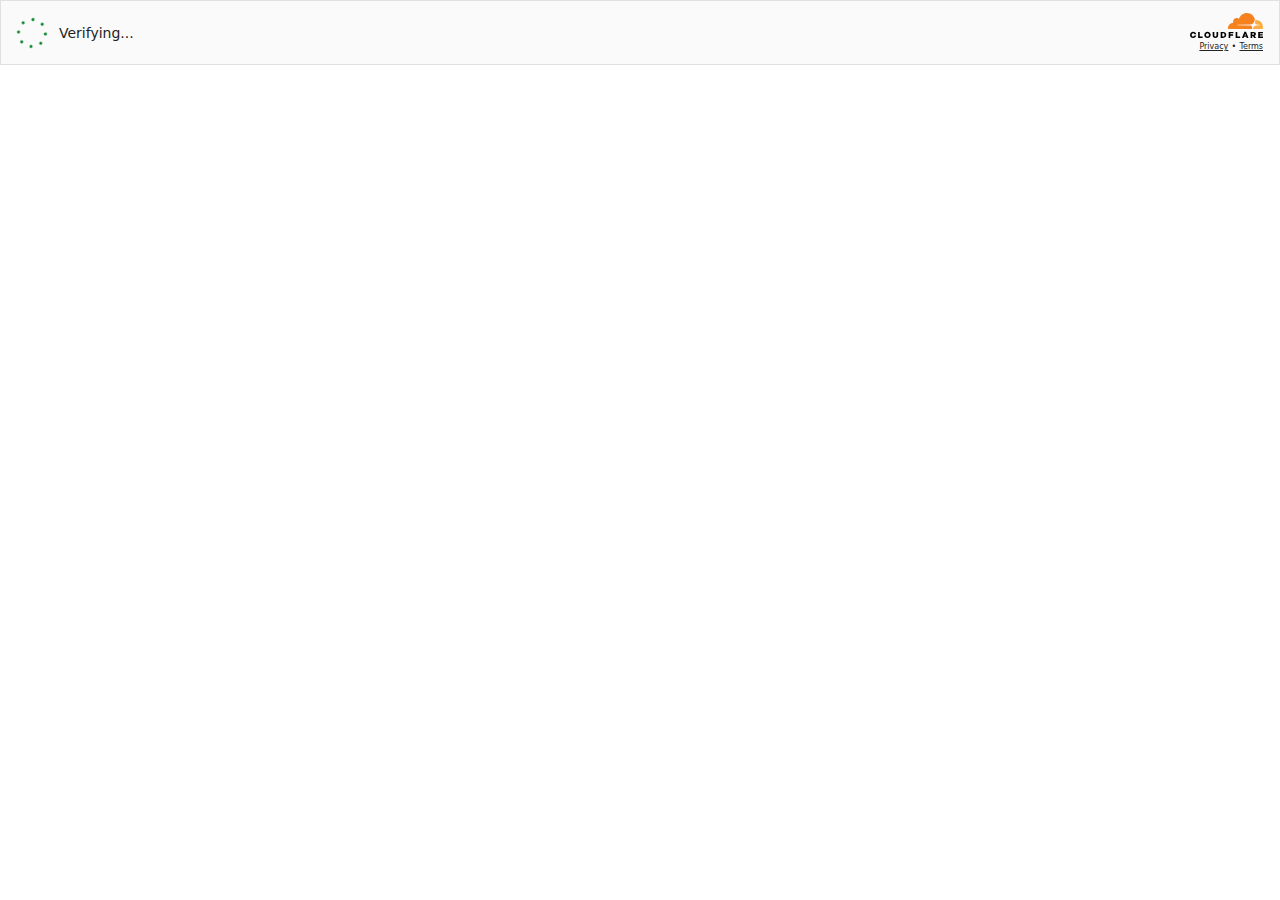
<file: index_4.html>
<!DOCTYPE html><html lang="en-US" dir="ltr" data-scrapbook-source="https://challenges.cloudflare.com/cdn-cgi/challenge-platform/h/b/turnstile/if/ov2/av0/rcv/e572v/0x4AAAAAAAQTptj2So4dx43e/auto/fbE/new/normal/auto/"><head><meta charset="UTF-8">
    <meta http-equiv="X-UA-Compatible" content="IE=Edge,chrome=1">
    <meta name="robots" content="noindex, nofollow">
    <meta name="viewport" content="width=device-width, initial-scale=1, maximum-scale=1">
    
    <title>Checking your Browser…</title>
    <style id="VpPX4">@keyframes spin{to{transform:rotate(1turn)}}@keyframes stroke{to{stroke-dashoffset:0}}@keyframes scale{0%,to{transform:none}50%{transform:scaleX(1)}}@keyframes fill{to{transform:scale(1)}}@keyframes fillfail{to{box-shadow:inset 0 30px 0 0 #de1303}}@keyframes fillfail-offlabel{to{box-shadow:inset 0 0 0 30px #232323}}@keyframes fillfail-offlabel-dark{to{box-shadow:inset 0 0 0 30px #fff}}@keyframes scale-up-center{0%{transform:scale(.01)}to{transform:scale(1)}}@keyframes fade-in{0%{opacity:0}to{opacity:1}}@keyframes fireworks{0%{opacity:0;transform:scale(0)}50%{opacity:1;transform:scale(1.5)}to{opacity:0;transform:scale(2)}}@keyframes firework{0%{opacity:0;stroke-dashoffset:8}30%{opacity:1}to{stroke-dashoffset:-8}}@keyframes unspin{40%{stroke-width:1px;stroke-linecap:square;stroke-dashoffset:192}to{stroke-width:0}}.main-wrapper,body,html{height:100%;margin:0;overflow:hidden;padding:0;width:100%}.main-wrapper,body{background-color:#fff;color:#232323;font-family:-apple-system,system-ui,blinkmacsystemfont,Segoe UI,roboto,oxygen,ubuntu,Helvetica Neue,arial,sans-serif;font-size:14px;font-weight:400;-webkit-font-smoothing:antialiased;font-style:normal}h1{color:#232323;font-size:16px;font-weight:700;line-height:1.25;margin:16px 0}h1,p{text-align:center}p{font-size:20px;font-weight:400;margin:8px 0}#content{align-items:center;background-color:#fafafa;border:1px solid #e0e0e0;box-sizing:border-box;display:flex;gap:7px;height:65px;justify-content:space-between;user-select:none}#branding{display:inline-flex;flex-direction:column;margin:0 16px 0 0;text-align:right}#overrun-i,#spinner-i{animation:spin 5s linear infinite;display:flex;height:30px;width:30px}#fail-i{animation:scale-up-center .6s cubic-bezier(.55,.085,.68,.53) both;box-shadow:inset 0 0 0 #de1303}#fail-i,#success-i{border-radius:50%;display:flex;height:30px;width:30px;stroke-width:1px;fill:#f8f8f8;stroke:#f8f8f8;stroke-miterlimit:10}#success-i{animation:scale-up-center .3s cubic-bezier(.55,.085,.68,.53) both;stroke-width:6px}#success-i,#success-i .p1{box-shadow:inset 0 0 0 #038127}#success-i .p1{stroke-dasharray:242;stroke-dashoffset:242;animation:stroke .4s cubic-bezier(.65,0,.45,1) forwards;animation-delay:.3s}#success-pre-i{height:30px;width:30px}#success-pre-i line{stroke:#038127;animation:firework .3s ease-out 1;stroke-width:1;stroke-dasharray:32 32;stroke-dashoffset:-8}#success-text{animation:fade-in 1s forwards;opacity:0}.success-circle{stroke-dashoffset:0;stroke-width:2;stroke-miterlimit:10;stroke:#038127;fill:#038127}#expired-text,#overrun-text,#timeout-text{font-size:14px;font-weight:400;margin:0;text-align:inherit}#error-overrun{margin-top:2px}#error-overrun,#expired-refresh-link,#expired-text,#fr-overrun,#timeout-refresh-link,#timeout-text{display:inline-block}#fr-helper,#fr-overrun{margin-left:0;margin-right:.25em}#fr-helper-link,#fr-overrun-link{display:inline-block}.theme-dark #success-i,.theme-dark #success-i .p1{box-shadow:inset 0 0 0 #0aa937}.theme-dark .success-circle{stroke:#0aa937;fill:#0aa937}.theme-dark .expired-circle,.theme-dark .timeout-circle{stroke-dasharray:166;stroke-dashoffset:166;stroke-width:2;stroke-miterlimit:10;stroke:#999;fill:#999}.theme-dark #expired-i,.theme-dark #timeout-i{border-radius:50%;box-shadow:inset 0 0 0 #999;display:flex;height:30px;width:30px;stroke-width:1px;fill:#f8f8f8;stroke:#f8f8f8;stroke-miterlimit:10}.theme-dark #challenge-overlay{background-color:#222}.theme-dark #challenge-error-text,.theme-dark #challenge-overlay{color:#ffa299}.theme-dark #challenge-error-text a,.theme-dark #challenge-error-text a:link,.theme-dark #challenge-error-text a:visited,.theme-dark #challenge-overlay a,.theme-dark #challenge-overlay a:link,.theme-dark #challenge-overlay a:visited{color:#bbb}.theme-dark #challenge-error-text a:active,.theme-dark #challenge-error-text a:focus,.theme-dark #challenge-error-text a:hover,.theme-dark #challenge-overlay a:active,.theme-dark #challenge-overlay a:focus,.theme-dark #challenge-overlay a:hover{color:#949494}.theme-dark .cb-lb .cb-i{background-color:#222;border:2px solid #dadada}.theme-dark .cb-lb input:active~.cb-i,.theme-dark .cb-lb input:focus~.cb-i{border:2px solid #fbad41}.theme-dark .cb-lb input:checked~.cb-i{background-color:#6d6d6d}.theme-dark .cb-lb input:checked~.cb-i:after{border-color:#fbad41}.theme-dark h1{color:#fff}.theme-dark #challenge-error-title{color:#ffa299}.theme-dark #challenge-error-title a,.theme-dark #challenge-error-title a:link,.theme-dark #challenge-error-title a:visited{color:#bbb}.theme-dark #challenge-error-title a:active,.theme-dark #challenge-error-title a:focus,.theme-dark #challenge-error-title a:hover{color:#949494}.theme-dark #terms{color:#bbb}.theme-dark #terms a{color:#bbb;white-space:nowrap}.theme-dark #terms a:link,.theme-dark #terms a:visited{color:#bbb}.theme-dark #terms a:active,.theme-dark #terms a:focus,.theme-dark #terms a:hover{color:#949494}.theme-dark #content{background-color:#232323;border-color:#797979}.theme-dark #qr{fill:#f38020}.theme-dark .logo-text{fill:#fff}.theme-dark #fr-helper-loop-link,.theme-dark #fr-helper-loop-link:link,.theme-dark #fr-helper-loop-link:visited{color:#bbb}.theme-dark #fr-helper-loop-link:active,.theme-dark #fr-helper-loop-link:focus,.theme-dark #fr-helper-loop-link:hover{color:#949494}.theme-dark #expired-refresh-link,.theme-dark #expired-refresh-link:link,.theme-dark #expired-refresh-link:visited,.theme-dark #timeout-refresh-link,.theme-dark #timeout-refresh-link:link,.theme-dark #timeout-refresh-link:visited{color:#bbb}.theme-dark #expired-refresh-link:active,.theme-dark #expired-refresh-link:focus,.theme-dark #expired-refresh-link:hover,.theme-dark #timeout-refresh-link:active,.theme-dark #timeout-refresh-link:focus,.theme-dark #timeout-refresh-link:hover{color:#949494}.theme-dark .overlay{border-color:#ffa299;color:#ffa299}.theme-dark .error-message,.theme-dark .error-message a,.theme-dark .error-message a:link,.theme-dark .error-message a:visited{color:#ffa299}#challenge-overlay{background-color:#fafafa;color:#de1303;font-size:9px;line-height:10px;position:absolute;top:0;z-index:9999}#challenge-overlay a,#challenge-overlay a:link,#challenge-overlay a:visited{color:#232323}#challenge-overlay a:active,#challenge-overlay a:focus,#challenge-overlay a:hover{color:#166379}#logo{height:25px;margin-bottom:1px}.failure-circle{stroke-dasharray:166;stroke-dashoffset:166;stroke-width:2;stroke-miterlimit:10;stroke:#de1303;fill:#de1303;animation:stroke .6s cubic-bezier(.65,0,.45,1) forwards}.failure-cross{fill:#fff;transform-origin:bottom center}@keyframes fade-in.animation{0%{fill:#de1303;stroke:#de1303}to{fill:#fff;stroke:#fff}}.failure-cross{animation:fade-in.animation .1s cubic-bezier(1,1,0,1) .4s backwards}.cb-c{align-items:center;cursor:pointer;display:flex;margin-left:16px;text-align:left}.cb-lb{display:grid;place-items:center}.cb-lb input{cursor:pointer;grid-area:1/1;height:24px;margin:0;opacity:0;width:24px;z-index:9999}.cb-lb input:active~.cb-i,.cb-lb input:focus~.cb-i{border:2px solid #c44d0e}.cb-lb input:checked~.cb-i{background-color:#fff;border-radius:5px;opacity:1;transform:rotate(0deg) scale(1)}.cb-lb input:checked~.cb-i:after{border:solid #c44d0e;border-radius:0;border-width:0 4px 4px 0;height:12px;left:5px;top:0;transform:rotate(45deg) scale(1);width:6px}.cb-lb .cb-i{animation:scale-up-center .4s cubic-bezier(.55,.085,.68,.53) both;background:#fff;border:2px solid #6d6d6d;border-radius:3px;box-sizing:border-box;grid-area:1/1;height:24px;transition:all .1s ease-in;width:24px;z-index:9998}.cb-lb .cb-i:after{border-radius:5px;content:"";position:absolute}.cb-lb .cb-lb-t{grid-column:2;margin-left:8px}.size-compact{font-size:14px}.size-compact #content{align-items:flex-start;display:flex;flex-flow:column nowrap;gap:0;height:140px;padding:12px 0;place-content:space-between}.size-compact .link-spacer{margin-left:3px;margin-right:3px}.size-compact .cb-c{margin:0 12px;text-align:left}.size-compact .cb-container{margin:0 12px}.size-compact #logo{height:25px;margin-bottom:0}.size-compact #branding{align-self:flex-end;flex-flow:row-reverse wrap;margin:0 12px;padding-right:0;place-content:center flex-start;text-align:right}.size-compact #terms{text-align:right}.size-compact #qr{text-align:center}.size-compact #challenge-error-title{margin-top:3px;width:auto}.size-compact #fail{align-items:center;display:flex;flex-flow:row nowrap;line-height:13px;place-content:center space-evenly;visibility:visible}.size-compact #expired-text,.size-compact #overrun-text,.size-compact #timeout-text{display:block}.size-compact #expired-refresh-link,.size-compact #timeout-refresh-link,.size-compact .error-message a{margin:0}.size-compact .error-message span{display:block}.size-compact .error-message.ltr{text-align:end}.size-compact .error-message.ltr #fr-overrun{margin-left:0;margin-right:0}.cb-lb-t{align-items:center;display:flex;flex-flow:row-reverse nowrap;place-content:center flex-end}.rtl{direction:rtl}.rtl .cb-lb-t{margin-left:0;margin-right:8px;padding:0}.rtl #expired-i,.rtl #fail-i,.rtl #overrun-i,.rtl #spinner-i,.rtl #success-i,.rtl #timeout-i{left:255px}.rtl #fr-helper,.rtl #fr-overrun{margin-left:.25em;margin-right:0}.rtl #branding{margin:0 0 0 16px;width:90px}.rtl #branding,.rtl.size-compact #branding{padding-left:0;padding-right:0;text-align:left}.rtl.size-compact #branding{align-self:flex-start;justify-content:flex-end;margin:0 12px 0 0}.rtl.size-compact #terms{text-align:right}.rtl.size-compact #cf-stage{padding-right:48px}.rtl.size-compact .cb-c,.rtl.size-compact .cb-container{margin:0 12px}.rtl .cb-lb{text-align:right}.rtl .cb-lb input{right:18px}.rtl .cb-lb input:checked~.cb-i:after{right:6px}.rtl .cb-lb .cb-i{right:18px}.rtl .cb-c{margin-left:0;margin-right:15px;text-align:right}.rtl .cb-container{margin-left:0;margin-right:16px}#terms{color:#232323;display:inline-flex;font-size:8px;font-style:normal;justify-content:flex-end;line-height:10px}#terms .link-spacer{margin:0 .2rem}#terms a{display:inline-block}#terms a,#terms a:link,#terms a:visited{color:#232323;font-size:8px;font-style:normal;font-weight:400;line-height:10px;text-decoration:underline}#terms a:active,#terms a:focus,#terms a:hover{color:#166379;text-decoration:underline}#challenge-error-title{color:#de1303;font-size:11px;height:55px;margin:5px 0;position:absolute;top:0;width:200px}#challenge-error-title a{color:#232323}#challenge-error-title a:active,#challenge-error-title a:focus,#challenge-error-title a:hover{color:#166379;text-decoration:underline}#challenge-error-title a:link,#challenge-error-title a:visited{color:#232323}#challenge-error-title .i-wrapper{display:none}.unspun .circle{animation:unspin .7s cubic-bezier(.65,0,.45,1) forwards}.circle{stroke-width:3px;stroke-linecap:round;stroke:#038127;stroke-dasharray:0,100,0;stroke-dashoffset:200;stroke-miterlimit:1;stroke-linejoin:round}.main-wrapper{border-spacing:0}.p1{fill:none;stroke:#fff}.offlabel.size-compact #content{place-content:center center}.offlabel.size-compact .cb-lb .cb-i,.offlabel.size-compact .cb-lb input{top:58px}.expired-circle,.timeout-circle{stroke-dasharray:166;stroke-dashoffset:166;stroke-width:2;stroke-miterlimit:10;stroke:#797979;fill:#797979}#expired-i,#timeout-i{border-radius:50%;box-shadow:inset 0 0 0 #797979;display:flex;height:30px;width:30px;stroke-width:1px;fill:#f8f8f8;stroke:#f8f8f8;stroke-miterlimit:10;animation:scale .3s ease-in-out .9s both}.cb-container{align-items:center;display:grid;gap:12px;grid-template-columns:30px auto;margin-left:16px}.logo-text{fill:#000}#qr{fill:#232323}#qr svg{height:40px;width:40px}.main-wrapper.theme-dark,body.theme-dark{background-color:#232323;color:#fff}#fr-helper-loop-link,#fr-helper-loop-link:link,#fr-helper-loop-link:visited{color:#232323;display:block}#fr-helper-loop-link:active,#fr-helper-loop-link:focus,#fr-helper-loop-link:hover{color:#166379}.error-message{color:#de1303;font-size:9px;font-weight:500}.error-message a:link,.error-message a:visited{color:#de1303}.error-message a:active,.error-message a:focus,.error-message a:hover{color:#166379}.error-message.ltr{direction:ltr}.error-message.ltr #fr-overrun{margin-left:0;margin-right:.25em}#expired-refresh-link,#expired-refresh-link:link,#expired-refresh-link:visited,#timeout-refresh-link,#timeout-refresh-link:link,#timeout-refresh-link:visited{color:#232323}#expired-refresh-link:active,#expired-refresh-link:focus,#expired-refresh-link:hover,#timeout-refresh-link:active,#timeout-refresh-link:focus,#timeout-refresh-link:hover{color:#166379}html.rtl{direction:rtl}.lang-bg-bg.size-compact #branding,.lang-de-de.size-compact #branding,.lang-el-gr.size-compact #branding,.lang-hi-in.size-compact #branding,.lang-ko-kr.size-compact #branding,.lang-sv-se.size-compact #branding,.lang-vi-vn.size-compact #branding,.lang-zh-cn.size-compact #branding,.lang-zh-tw.size-compact #branding,.lang-zh.size-compact #branding{flex-direction:column}@media (max-width:350px){.lang-ja-jp #terms,.lang-lt-lt #terms,.lang-pl-pl #terms,.lang-ro-ro #terms,.lang-ru-ru #terms,.lang-sk-sk #terms,.lang-tl-ph #terms,.lang-uk-ua #terms,.lang-vi-vn #terms{display:flex;flex-direction:column}.lang-ja-jp #terms .link-spacer,.lang-lt-lt #terms .link-spacer,.lang-pl-pl #terms .link-spacer,.lang-ro-ro #terms .link-spacer,.lang-ru-ru #terms .link-spacer,.lang-sk-sk #terms .link-spacer,.lang-tl-ph #terms .link-spacer,.lang-uk-ua #terms .link-spacer,.lang-vi-vn #terms .link-spacer{display:none}}.lang-ja-jp.size-compact #terms,.lang-pl-pl.size-compact #terms,.lang-tl-ph.size-compact #terms,.lang-uk-ua.size-compact #terms,.lang-vi-vn.size-compact #terms{display:inline-flex;flex-direction:row}.lang-ja-jp.size-compact #terms .link-spacer,.lang-pl-pl.size-compact #terms .link-spacer,.lang-tl-ph.size-compact #terms .link-spacer,.lang-uk-ua.size-compact #terms .link-spacer,.lang-vi-vn.size-compact #terms .link-spacer{display:block}.lang-bg-bg.size-compact #verifying-text,.lang-el-gr.size-compact #verifying-text{font-size:12px}.lang-bg-bg.size-compact #challenge-error-text,.lang-bg-bg.size-compact #challenge-overlay,.lang-el-gr.size-compact #challenge-error-text,.lang-el-gr.size-compact #challenge-overlay{font-size:9px;line-height:10px}.lang-bg-bg.size-compact #challenge-error,.lang-el-gr.size-compact #challenge-error{margin:0 10px}.lang-bg-bg.size-compact #branding,.lang-el-gr.size-compact #branding{margin:0 10px 0 0}.lang-de-de.size-compact #challenge-error-text,.lang-de-de.size-compact #challenge-overlay,.lang-vi-vn.size-compact #challenge-error-text,.lang-vi-vn.size-compact #challenge-overlay{font-size:9px;line-height:10px}.lang-de-de.size-compact #challenge-error,.lang-vi-vn.size-compact #challenge-error{margin:0 10px}.lang-de-de.size-compact #branding,.lang-vi-vn.size-compact #branding{margin:0 10px 0 0}.lang-de-de #expiry-msg #expired-refresh-link,.lang-de-de #expiry-msg #timeout-refresh-link,.lang-de-de #timeout-msg #expired-refresh-link,.lang-de-de #timeout-msg #timeout-refresh-link,.lang-fi-fi #expiry-msg #expired-refresh-link,.lang-fi-fi #expiry-msg #timeout-refresh-link,.lang-fi-fi #timeout-msg #expired-refresh-link,.lang-fi-fi #timeout-msg #timeout-refresh-link,.lang-fr-fr #expiry-msg #expired-refresh-link,.lang-fr-fr #expiry-msg #timeout-refresh-link,.lang-fr-fr #timeout-msg #expired-refresh-link,.lang-fr-fr #timeout-msg #timeout-refresh-link,.lang-hu-hu #expiry-msg #expired-refresh-link,.lang-hu-hu #expiry-msg #timeout-refresh-link,.lang-hu-hu #timeout-msg #expired-refresh-link,.lang-hu-hu #timeout-msg #timeout-refresh-link,.lang-lt-lt #expiry-msg #expired-refresh-link,.lang-lt-lt #expiry-msg #timeout-refresh-link,.lang-lt-lt #timeout-msg #expired-refresh-link,.lang-lt-lt #timeout-msg #timeout-refresh-link,.lang-ms-my #expiry-msg #expired-refresh-link,.lang-ms-my #expiry-msg #timeout-refresh-link,.lang-ms-my #timeout-msg #expired-refresh-link,.lang-ms-my #timeout-msg #timeout-refresh-link,.lang-ro-ro #expiry-msg #expired-refresh-link,.lang-ro-ro #expiry-msg #timeout-refresh-link,.lang-ro-ro #timeout-msg #expired-refresh-link,.lang-ro-ro #timeout-msg #timeout-refresh-link,.lang-uk-ua #expiry-msg #expired-refresh-link,.lang-uk-ua #expiry-msg #timeout-refresh-link,.lang-uk-ua #timeout-msg #expired-refresh-link,.lang-uk-ua #timeout-msg #timeout-refresh-link{margin-left:0}.lang-hr-hr.size-compact #verifying-text,.lang-ms-my.size-compact #verifying-text,.lang-pl-pl.size-compact #verifying-text{font-size:12px}@media (max-width:350px){.lang-es-es #success-text{font-size:12px}}.lang-pl-pl.size-compact #fail{gap:6px}.lang-pl-pl.size-compact #fail-text,.lang-pl-pl.size-compact #timeout-refresh-link,.lang-pl-pl.size-compact #timeout-text{font-size:12px}.lang-pl-pl.size-compact #terms{display:inline-flex}.lang-pl-pl.size-compact #terms .link-spacer{display:block}.lang-ja-jp #expired-text,.lang-ja-jp #timeout-text,.lang-pl-pl #expired-text,.lang-pl-pl #timeout-text,.lang-ro-ro #expired-text,.lang-ro-ro #timeout-text,.lang-tl-ph #expired-text,.lang-tl-ph #timeout-text,.lang-tr-tr #expired-text,.lang-tr-tr #timeout-text,.lang-uk-ua #expired-text,.lang-uk-ua #timeout-text{display:block}.lang-fi-fi.size-compact #expired,.lang-fi-fi.size-compact #timeout{gap:6px}@media (max-width:350px){.lang-de-de #terms{display:flex;flex-direction:column}.lang-de-de #terms .link-spacer{display:none}.lang-de-de #expired-text,.lang-de-de #expiry-msg,.lang-de-de #timeout-msg,.lang-de-de #timeout-text{font-size:12px}}.lang-de-de.size-compact #timeout{gap:6px;margin-left:4px}.lang-de-de.size-compact #timeout-refresh-link,.lang-de-de.size-compact #timeout-text{font-size:11px}.lang-de-de.size-compact .cb-lb-t{font-size:12px}.lang-ja-jp #branding{display:flex;flex-direction:column;margin:0 16px 0 0;padding-top:5px;text-align:right}.lang-ja-jp .cb-lb-t{font-size:11px}.lang-ja-jp.size-compact #challenge-error-text,.lang-ja-jp.size-compact #challenge-overlay{line-height:10px}@media (max-width:350px){.lang-ru-ru #terms{display:flex;flex-direction:column}.lang-ru-ru #terms .link-spacer{display:none}}.lang-ru-ru.size-compact #verifying-text{font-size:10px}.lang-ru-ru.size-compact .cb-lb .cb-i,.lang-ru-ru.size-compact .cb-lb input{left:11px}.lang-ru-ru.size-compact #challenge-error-text,.lang-ru-ru.size-compact #challenge-overlay{font-size:8px;line-height:10px}.lang-ru-ru #challenge-error{margin:8px 4px}.lang-bg-bg.size-compact #verifying-text{font-size:12px}.overlay{background-color:#fff;border:1px solid #de1303;color:#de1303;font-family:consolas,Liberation Mono,courier,monospace;font-size:8px;height:auto;left:5px;line-height:8px;opacity:.9;padding:2px;position:absolute;top:5px;z-index:2147483647}.lang-it-it.size-compact #challenge-error-text,.lang-it-it.size-compact #challenge-overlay{font-size:9px;line-height:10px}.lang-id-id.size-compact #challenge-error-text,.lang-id-id.size-compact #challenge-overlay{line-height:10px}@media (prefers-color-scheme:dark){.main-wrapper.theme-auto,body.theme-auto{background-color:#232323;color:#fff}.theme-auto #success-i,.theme-auto #success-i .p1{box-shadow:inset 0 0 0 #0aa937}.theme-auto .success-circle{stroke:#0aa937;fill:#0aa937}.theme-auto .expired-circle,.theme-auto .timeout-circle{stroke-dasharray:166;stroke-dashoffset:166;stroke-width:2;stroke-miterlimit:10;stroke:#999;fill:#999}.theme-auto #expired-i,.theme-auto #timeout-i{border-radius:50%;box-shadow:inset 0 0 0 #999;display:flex;height:30px;width:30px;stroke-width:1px;fill:#f8f8f8;stroke:#f8f8f8;stroke-miterlimit:10}.theme-auto #challenge-overlay{background-color:#222}.theme-auto #challenge-error-text,.theme-auto #challenge-overlay{color:#ffa299}.theme-auto #challenge-error-text a,.theme-auto #challenge-error-text a:link,.theme-auto #challenge-error-text a:visited,.theme-auto #challenge-overlay a,.theme-auto #challenge-overlay a:link,.theme-auto #challenge-overlay a:visited{color:#bbb}.theme-auto #challenge-error-text a:active,.theme-auto #challenge-error-text a:focus,.theme-auto #challenge-error-text a:hover,.theme-auto #challenge-overlay a:active,.theme-auto #challenge-overlay a:focus,.theme-auto #challenge-overlay a:hover{color:#949494}.theme-auto .cb-lb .cb-i{background-color:#222;border:2px solid #dadada}.theme-auto .cb-lb input:active~.cb-i,.theme-auto .cb-lb input:focus~.cb-i{border:2px solid #fbad41}.theme-auto .cb-lb input:checked~.cb-i{background-color:#6d6d6d}.theme-auto .cb-lb input:checked~.cb-i:after{border-color:#fbad41}.theme-auto h1{color:#fff}.theme-auto #challenge-error-title{color:#ffa299}.theme-auto #challenge-error-title a,.theme-auto #challenge-error-title a:link,.theme-auto #challenge-error-title a:visited{color:#bbb}.theme-auto #challenge-error-title a:active,.theme-auto #challenge-error-title a:focus,.theme-auto #challenge-error-title a:hover{color:#949494}.theme-auto #terms{color:#bbb}.theme-auto #terms a{color:#bbb;white-space:nowrap}.theme-auto #terms a:link,.theme-auto #terms a:visited{color:#bbb}.theme-auto #terms a:active,.theme-auto #terms a:focus,.theme-auto #terms a:hover{color:#949494}.theme-auto #content{background-color:#232323;border-color:#797979}.theme-auto #qr{fill:#f38020}.theme-auto .logo-text{fill:#fff}.theme-auto #fr-helper-loop-link,.theme-auto #fr-helper-loop-link:link,.theme-auto #fr-helper-loop-link:visited{color:#bbb}.theme-auto #fr-helper-loop-link:active,.theme-auto #fr-helper-loop-link:focus,.theme-auto #fr-helper-loop-link:hover{color:#949494}.theme-auto #expired-refresh-link,.theme-auto #expired-refresh-link:link,.theme-auto #expired-refresh-link:visited,.theme-auto #timeout-refresh-link,.theme-auto #timeout-refresh-link:link,.theme-auto #timeout-refresh-link:visited{color:#bbb}.theme-auto #expired-refresh-link:active,.theme-auto #expired-refresh-link:focus,.theme-auto #expired-refresh-link:hover,.theme-auto #timeout-refresh-link:active,.theme-auto #timeout-refresh-link:focus,.theme-auto #timeout-refresh-link:hover{color:#949494}.theme-auto .overlay{border-color:#ffa299;color:#ffa299}.theme-auto .error-message,.theme-auto .error-message a,.theme-auto .error-message a:link,.theme-auto .error-message a:visited{color:#ffa299}}</style>
    <style>.KLVRh0{background-image:url(""); background-position: -1px -1px; background-repeat:no-repeat;}</style>
    <link rel="shortcut icon" href="favicon-1.ico"></head>
<body data-scrapbook-shadowdom="<style>@keyframes spin{to{transform:rotate(1turn)}}@keyframes stroke{to{stroke-dashoffset:0}}@keyframes scale{0%,to{transform:none}50%{transform:scaleX(1)}}@keyframes fill{to{transform:scale(1)}}@keyframes fillfail{to{box-shadow:inset 0 30px 0 0 #de1303}}@keyframes fillfail-offlabel{to{box-shadow:inset 0 0 0 30px #232323}}@keyframes fillfail-offlabel-dark{to{box-shadow:inset 0 0 0 30px #fff}}@keyframes scale-up-center{0%{transform:scale(.01)}to{transform:scale(1)}}@keyframes fade-in{0%{opacity:0}to{opacity:1}}@keyframes fireworks{0%{opacity:0;transform:scale(0)}50%{opacity:1;transform:scale(1.5)}to{opacity:0;transform:scale(2)}}@keyframes firework{0%{opacity:0;stroke-dashoffset:8}30%{opacity:1}to{stroke-dashoffset:-8}}@keyframes unspin{40%{stroke-width:1px;stroke-linecap:square;stroke-dashoffset:192}to{stroke-width:0}}.main-wrapper,body,html{height:100%;margin:0;overflow:hidden;padding:0;width:100%}.main-wrapper,body{background-color:#fff;color:#232323;font-family:-apple-system,system-ui,blinkmacsystemfont,Segoe UI,roboto,oxygen,ubuntu,Helvetica Neue,arial,sans-serif;font-size:14px;font-weight:400;-webkit-font-smoothing:antialiased;font-style:normal}h1{color:#232323;font-size:16px;font-weight:700;line-height:1.25;margin:16px 0}h1,p{text-align:center}p{font-size:20px;font-weight:400;margin:8px 0}#content{align-items:center;background-color:#fafafa;border:1px solid #e0e0e0;box-sizing:border-box;display:flex;gap:7px;height:65px;justify-content:space-between;user-select:none}#branding{display:inline-flex;flex-direction:column;margin:0 16px 0 0;text-align:right}#overrun-i,#spinner-i{animation:spin 5s linear infinite;display:flex;height:30px;width:30px}#fail-i{animation:scale-up-center .6s cubic-bezier(.55,.085,.68,.53) both;box-shadow:inset 0 0 0 #de1303}#fail-i,#success-i{border-radius:50%;display:flex;height:30px;width:30px;stroke-width:1px;fill:#f8f8f8;stroke:#f8f8f8;stroke-miterlimit:10}#success-i{animation:scale-up-center .3s cubic-bezier(.55,.085,.68,.53) both;stroke-width:6px}#success-i,#success-i .p1{box-shadow:inset 0 0 0 #038127}#success-i .p1{stroke-dasharray:242;stroke-dashoffset:242;animation:stroke .4s cubic-bezier(.65,0,.45,1) forwards;animation-delay:.3s}#success-pre-i{height:30px;width:30px}#success-pre-i line{stroke:#038127;animation:firework .3s ease-out 1;stroke-width:1;stroke-dasharray:32 32;stroke-dashoffset:-8}#success-text{animation:fade-in 1s forwards;opacity:0}.success-circle{stroke-dashoffset:0;stroke-width:2;stroke-miterlimit:10;stroke:#038127;fill:#038127}#expired-text,#overrun-text,#timeout-text{font-size:14px;font-weight:400;margin:0;text-align:inherit}#error-overrun{margin-top:2px}#error-overrun,#expired-refresh-link,#expired-text,#fr-overrun,#timeout-refresh-link,#timeout-text{display:inline-block}#fr-helper,#fr-overrun{margin-left:0;margin-right:.25em}#fr-helper-link,#fr-overrun-link{display:inline-block}.theme-dark #success-i,.theme-dark #success-i .p1{box-shadow:inset 0 0 0 #0aa937}.theme-dark .success-circle{stroke:#0aa937;fill:#0aa937}.theme-dark .expired-circle,.theme-dark .timeout-circle{stroke-dasharray:166;stroke-dashoffset:166;stroke-width:2;stroke-miterlimit:10;stroke:#999;fill:#999}.theme-dark #expired-i,.theme-dark #timeout-i{border-radius:50%;box-shadow:inset 0 0 0 #999;display:flex;height:30px;width:30px;stroke-width:1px;fill:#f8f8f8;stroke:#f8f8f8;stroke-miterlimit:10}.theme-dark #challenge-overlay{background-color:#222}.theme-dark #challenge-error-text,.theme-dark #challenge-overlay{color:#ffa299}.theme-dark #challenge-error-text a,.theme-dark #challenge-error-text a:link,.theme-dark #challenge-error-text a:visited,.theme-dark #challenge-overlay a,.theme-dark #challenge-overlay a:link,.theme-dark #challenge-overlay a:visited{color:#bbb}.theme-dark #challenge-error-text a:active,.theme-dark #challenge-error-text a:focus,.theme-dark #challenge-error-text a:hover,.theme-dark #challenge-overlay a:active,.theme-dark #challenge-overlay a:focus,.theme-dark #challenge-overlay a:hover{color:#949494}.theme-dark .cb-lb .cb-i{background-color:#222;border:2px solid #dadada}.theme-dark .cb-lb input:active~.cb-i,.theme-dark .cb-lb input:focus~.cb-i{border:2px solid #fbad41}.theme-dark .cb-lb input:checked~.cb-i{background-color:#6d6d6d}.theme-dark .cb-lb input:checked~.cb-i:after{border-color:#fbad41}.theme-dark h1{color:#fff}.theme-dark #challenge-error-title{color:#ffa299}.theme-dark #challenge-error-title a,.theme-dark #challenge-error-title a:link,.theme-dark #challenge-error-title a:visited{color:#bbb}.theme-dark #challenge-error-title a:active,.theme-dark #challenge-error-title a:focus,.theme-dark #challenge-error-title a:hover{color:#949494}.theme-dark #terms{color:#bbb}.theme-dark #terms a{color:#bbb;white-space:nowrap}.theme-dark #terms a:link,.theme-dark #terms a:visited{color:#bbb}.theme-dark #terms a:active,.theme-dark #terms a:focus,.theme-dark #terms a:hover{color:#949494}.theme-dark #content{background-color:#232323;border-color:#797979}.theme-dark #qr{fill:#f38020}.theme-dark .logo-text{fill:#fff}.theme-dark #fr-helper-loop-link,.theme-dark #fr-helper-loop-link:link,.theme-dark #fr-helper-loop-link:visited{color:#bbb}.theme-dark #fr-helper-loop-link:active,.theme-dark #fr-helper-loop-link:focus,.theme-dark #fr-helper-loop-link:hover{color:#949494}.theme-dark #expired-refresh-link,.theme-dark #expired-refresh-link:link,.theme-dark #expired-refresh-link:visited,.theme-dark #timeout-refresh-link,.theme-dark #timeout-refresh-link:link,.theme-dark #timeout-refresh-link:visited{color:#bbb}.theme-dark #expired-refresh-link:active,.theme-dark #expired-refresh-link:focus,.theme-dark #expired-refresh-link:hover,.theme-dark #timeout-refresh-link:active,.theme-dark #timeout-refresh-link:focus,.theme-dark #timeout-refresh-link:hover{color:#949494}.theme-dark .overlay{border-color:#ffa299;color:#ffa299}.theme-dark .error-message,.theme-dark .error-message a,.theme-dark .error-message a:link,.theme-dark .error-message a:visited{color:#ffa299}#challenge-overlay{background-color:#fafafa;color:#de1303;font-size:9px;line-height:10px;position:absolute;top:0;z-index:9999}#challenge-overlay a,#challenge-overlay a:link,#challenge-overlay a:visited{color:#232323}#challenge-overlay a:active,#challenge-overlay a:focus,#challenge-overlay a:hover{color:#166379}#logo{height:25px;margin-bottom:1px}.failure-circle{stroke-dasharray:166;stroke-dashoffset:166;stroke-width:2;stroke-miterlimit:10;stroke:#de1303;fill:#de1303;animation:stroke .6s cubic-bezier(.65,0,.45,1) forwards}.failure-cross{fill:#fff;transform-origin:bottom center}@keyframes fade-in.animation{0%{fill:#de1303;stroke:#de1303}to{fill:#fff;stroke:#fff}}.failure-cross{animation:fade-in.animation .1s cubic-bezier(1,1,0,1) .4s backwards}.cb-c{align-items:center;cursor:pointer;display:flex;margin-left:16px;text-align:left}.cb-lb{display:grid;place-items:center}.cb-lb input{cursor:pointer;grid-area:1/1;height:24px;margin:0;opacity:0;width:24px;z-index:9999}.cb-lb input:active~.cb-i,.cb-lb input:focus~.cb-i{border:2px solid #c44d0e}.cb-lb input:checked~.cb-i{background-color:#fff;border-radius:5px;opacity:1;transform:rotate(0deg) scale(1)}.cb-lb input:checked~.cb-i:after{border:solid #c44d0e;border-radius:0;border-width:0 4px 4px 0;height:12px;left:5px;top:0;transform:rotate(45deg) scale(1);width:6px}.cb-lb .cb-i{animation:scale-up-center .4s cubic-bezier(.55,.085,.68,.53) both;background:#fff;border:2px solid #6d6d6d;border-radius:3px;box-sizing:border-box;grid-area:1/1;height:24px;transition:all .1s ease-in;width:24px;z-index:9998}.cb-lb .cb-i:after{border-radius:5px;content:&quot;&quot;;position:absolute}.cb-lb .cb-lb-t{grid-column:2;margin-left:8px}.size-compact{font-size:14px}.size-compact #content{align-items:flex-start;display:flex;flex-flow:column nowrap;gap:0;height:140px;padding:12px 0;place-content:space-between}.size-compact .link-spacer{margin-left:3px;margin-right:3px}.size-compact .cb-c{margin:0 12px;text-align:left}.size-compact .cb-container{margin:0 12px}.size-compact #logo{height:25px;margin-bottom:0}.size-compact #branding{align-self:flex-end;flex-flow:row-reverse wrap;margin:0 12px;padding-right:0;place-content:center flex-start;text-align:right}.size-compact #terms{text-align:right}.size-compact #qr{text-align:center}.size-compact #challenge-error-title{margin-top:3px;width:auto}.size-compact #fail{align-items:center;display:flex;flex-flow:row nowrap;line-height:13px;place-content:center space-evenly;visibility:visible}.size-compact #expired-text,.size-compact #overrun-text,.size-compact #timeout-text{display:block}.size-compact #expired-refresh-link,.size-compact #timeout-refresh-link,.size-compact .error-message a{margin:0}.size-compact .error-message span{display:block}.size-compact .error-message.ltr{text-align:end}.size-compact .error-message.ltr #fr-overrun{margin-left:0;margin-right:0}.cb-lb-t{align-items:center;display:flex;flex-flow:row-reverse nowrap;place-content:center flex-end}.rtl{direction:rtl}.rtl .cb-lb-t{margin-left:0;margin-right:8px;padding:0}.rtl #expired-i,.rtl #fail-i,.rtl #overrun-i,.rtl #spinner-i,.rtl #success-i,.rtl #timeout-i{left:255px}.rtl #fr-helper,.rtl #fr-overrun{margin-left:.25em;margin-right:0}.rtl #branding{margin:0 0 0 16px;width:90px}.rtl #branding,.rtl.size-compact #branding{padding-left:0;padding-right:0;text-align:left}.rtl.size-compact #branding{align-self:flex-start;justify-content:flex-end;margin:0 12px 0 0}.rtl.size-compact #terms{text-align:right}.rtl.size-compact #cf-stage{padding-right:48px}.rtl.size-compact .cb-c,.rtl.size-compact .cb-container{margin:0 12px}.rtl .cb-lb{text-align:right}.rtl .cb-lb input{right:18px}.rtl .cb-lb input:checked~.cb-i:after{right:6px}.rtl .cb-lb .cb-i{right:18px}.rtl .cb-c{margin-left:0;margin-right:15px;text-align:right}.rtl .cb-container{margin-left:0;margin-right:16px}#terms{color:#232323;display:inline-flex;font-size:8px;font-style:normal;justify-content:flex-end;line-height:10px}#terms .link-spacer{margin:0 .2rem}#terms a{display:inline-block}#terms a,#terms a:link,#terms a:visited{color:#232323;font-size:8px;font-style:normal;font-weight:400;line-height:10px;text-decoration:underline}#terms a:active,#terms a:focus,#terms a:hover{color:#166379;text-decoration:underline}#challenge-error-title{color:#de1303;font-size:11px;height:55px;margin:5px 0;position:absolute;top:0;width:200px}#challenge-error-title a{color:#232323}#challenge-error-title a:active,#challenge-error-title a:focus,#challenge-error-title a:hover{color:#166379;text-decoration:underline}#challenge-error-title a:link,#challenge-error-title a:visited{color:#232323}#challenge-error-title .i-wrapper{display:none}.unspun .circle{animation:unspin .7s cubic-bezier(.65,0,.45,1) forwards}.circle{stroke-width:3px;stroke-linecap:round;stroke:#038127;stroke-dasharray:0,100,0;stroke-dashoffset:200;stroke-miterlimit:1;stroke-linejoin:round}.main-wrapper{border-spacing:0}.p1{fill:none;stroke:#fff}.offlabel.size-compact #content{place-content:center center}.offlabel.size-compact .cb-lb .cb-i,.offlabel.size-compact .cb-lb input{top:58px}.expired-circle,.timeout-circle{stroke-dasharray:166;stroke-dashoffset:166;stroke-width:2;stroke-miterlimit:10;stroke:#797979;fill:#797979}#expired-i,#timeout-i{border-radius:50%;box-shadow:inset 0 0 0 #797979;display:flex;height:30px;width:30px;stroke-width:1px;fill:#f8f8f8;stroke:#f8f8f8;stroke-miterlimit:10;animation:scale .3s ease-in-out .9s both}.cb-container{align-items:center;display:grid;gap:12px;grid-template-columns:30px auto;margin-left:16px}.logo-text{fill:#000}#qr{fill:#232323}#qr svg{height:40px;width:40px}.main-wrapper.theme-dark,body.theme-dark{background-color:#232323;color:#fff}#fr-helper-loop-link,#fr-helper-loop-link:link,#fr-helper-loop-link:visited{color:#232323;display:block}#fr-helper-loop-link:active,#fr-helper-loop-link:focus,#fr-helper-loop-link:hover{color:#166379}.error-message{color:#de1303;font-size:9px;font-weight:500}.error-message a:link,.error-message a:visited{color:#de1303}.error-message a:active,.error-message a:focus,.error-message a:hover{color:#166379}.error-message.ltr{direction:ltr}.error-message.ltr #fr-overrun{margin-left:0;margin-right:.25em}#expired-refresh-link,#expired-refresh-link:link,#expired-refresh-link:visited,#timeout-refresh-link,#timeout-refresh-link:link,#timeout-refresh-link:visited{color:#232323}#expired-refresh-link:active,#expired-refresh-link:focus,#expired-refresh-link:hover,#timeout-refresh-link:active,#timeout-refresh-link:focus,#timeout-refresh-link:hover{color:#166379}html.rtl{direction:rtl}.lang-bg-bg.size-compact #branding,.lang-de-de.size-compact #branding,.lang-el-gr.size-compact #branding,.lang-hi-in.size-compact #branding,.lang-ko-kr.size-compact #branding,.lang-sv-se.size-compact #branding,.lang-vi-vn.size-compact #branding,.lang-zh-cn.size-compact #branding,.lang-zh-tw.size-compact #branding,.lang-zh.size-compact #branding{flex-direction:column}@media (max-width:350px){.lang-ja-jp #terms,.lang-lt-lt #terms,.lang-pl-pl #terms,.lang-ro-ro #terms,.lang-ru-ru #terms,.lang-sk-sk #terms,.lang-tl-ph #terms,.lang-uk-ua #terms,.lang-vi-vn #terms{display:flex;flex-direction:column}.lang-ja-jp #terms .link-spacer,.lang-lt-lt #terms .link-spacer,.lang-pl-pl #terms .link-spacer,.lang-ro-ro #terms .link-spacer,.lang-ru-ru #terms .link-spacer,.lang-sk-sk #terms .link-spacer,.lang-tl-ph #terms .link-spacer,.lang-uk-ua #terms .link-spacer,.lang-vi-vn #terms .link-spacer{display:none}}.lang-ja-jp.size-compact #terms,.lang-pl-pl.size-compact #terms,.lang-tl-ph.size-compact #terms,.lang-uk-ua.size-compact #terms,.lang-vi-vn.size-compact #terms{display:inline-flex;flex-direction:row}.lang-ja-jp.size-compact #terms .link-spacer,.lang-pl-pl.size-compact #terms .link-spacer,.lang-tl-ph.size-compact #terms .link-spacer,.lang-uk-ua.size-compact #terms .link-spacer,.lang-vi-vn.size-compact #terms .link-spacer{display:block}.lang-bg-bg.size-compact #verifying-text,.lang-el-gr.size-compact #verifying-text{font-size:12px}.lang-bg-bg.size-compact #challenge-error-text,.lang-bg-bg.size-compact #challenge-overlay,.lang-el-gr.size-compact #challenge-error-text,.lang-el-gr.size-compact #challenge-overlay{font-size:9px;line-height:10px}.lang-bg-bg.size-compact #challenge-error,.lang-el-gr.size-compact #challenge-error{margin:0 10px}.lang-bg-bg.size-compact #branding,.lang-el-gr.size-compact #branding{margin:0 10px 0 0}.lang-de-de.size-compact #challenge-error-text,.lang-de-de.size-compact #challenge-overlay,.lang-vi-vn.size-compact #challenge-error-text,.lang-vi-vn.size-compact #challenge-overlay{font-size:9px;line-height:10px}.lang-de-de.size-compact #challenge-error,.lang-vi-vn.size-compact #challenge-error{margin:0 10px}.lang-de-de.size-compact #branding,.lang-vi-vn.size-compact #branding{margin:0 10px 0 0}.lang-de-de #expiry-msg #expired-refresh-link,.lang-de-de #expiry-msg #timeout-refresh-link,.lang-de-de #timeout-msg #expired-refresh-link,.lang-de-de #timeout-msg #timeout-refresh-link,.lang-fi-fi #expiry-msg #expired-refresh-link,.lang-fi-fi #expiry-msg #timeout-refresh-link,.lang-fi-fi #timeout-msg #expired-refresh-link,.lang-fi-fi #timeout-msg #timeout-refresh-link,.lang-fr-fr #expiry-msg #expired-refresh-link,.lang-fr-fr #expiry-msg #timeout-refresh-link,.lang-fr-fr #timeout-msg #expired-refresh-link,.lang-fr-fr #timeout-msg #timeout-refresh-link,.lang-hu-hu #expiry-msg #expired-refresh-link,.lang-hu-hu #expiry-msg #timeout-refresh-link,.lang-hu-hu #timeout-msg #expired-refresh-link,.lang-hu-hu #timeout-msg #timeout-refresh-link,.lang-lt-lt #expiry-msg #expired-refresh-link,.lang-lt-lt #expiry-msg #timeout-refresh-link,.lang-lt-lt #timeout-msg #expired-refresh-link,.lang-lt-lt #timeout-msg #timeout-refresh-link,.lang-ms-my #expiry-msg #expired-refresh-link,.lang-ms-my #expiry-msg #timeout-refresh-link,.lang-ms-my #timeout-msg #expired-refresh-link,.lang-ms-my #timeout-msg #timeout-refresh-link,.lang-ro-ro #expiry-msg #expired-refresh-link,.lang-ro-ro #expiry-msg #timeout-refresh-link,.lang-ro-ro #timeout-msg #expired-refresh-link,.lang-ro-ro #timeout-msg #timeout-refresh-link,.lang-uk-ua #expiry-msg #expired-refresh-link,.lang-uk-ua #expiry-msg #timeout-refresh-link,.lang-uk-ua #timeout-msg #expired-refresh-link,.lang-uk-ua #timeout-msg #timeout-refresh-link{margin-left:0}.lang-hr-hr.size-compact #verifying-text,.lang-ms-my.size-compact #verifying-text,.lang-pl-pl.size-compact #verifying-text{font-size:12px}@media (max-width:350px){.lang-es-es #success-text{font-size:12px}}.lang-pl-pl.size-compact #fail{gap:6px}.lang-pl-pl.size-compact #fail-text,.lang-pl-pl.size-compact #timeout-refresh-link,.lang-pl-pl.size-compact #timeout-text{font-size:12px}.lang-pl-pl.size-compact #terms{display:inline-flex}.lang-pl-pl.size-compact #terms .link-spacer{display:block}.lang-ja-jp #expired-text,.lang-ja-jp #timeout-text,.lang-pl-pl #expired-text,.lang-pl-pl #timeout-text,.lang-ro-ro #expired-text,.lang-ro-ro #timeout-text,.lang-tl-ph #expired-text,.lang-tl-ph #timeout-text,.lang-tr-tr #expired-text,.lang-tr-tr #timeout-text,.lang-uk-ua #expired-text,.lang-uk-ua #timeout-text{display:block}.lang-fi-fi.size-compact #expired,.lang-fi-fi.size-compact #timeout{gap:6px}@media (max-width:350px){.lang-de-de #terms{display:flex;flex-direction:column}.lang-de-de #terms .link-spacer{display:none}.lang-de-de #expired-text,.lang-de-de #expiry-msg,.lang-de-de #timeout-msg,.lang-de-de #timeout-text{font-size:12px}}.lang-de-de.size-compact #timeout{gap:6px;margin-left:4px}.lang-de-de.size-compact #timeout-refresh-link,.lang-de-de.size-compact #timeout-text{font-size:11px}.lang-de-de.size-compact .cb-lb-t{font-size:12px}.lang-ja-jp #branding{display:flex;flex-direction:column;margin:0 16px 0 0;padding-top:5px;text-align:right}.lang-ja-jp .cb-lb-t{font-size:11px}.lang-ja-jp.size-compact #challenge-error-text,.lang-ja-jp.size-compact #challenge-overlay{line-height:10px}@media (max-width:350px){.lang-ru-ru #terms{display:flex;flex-direction:column}.lang-ru-ru #terms .link-spacer{display:none}}.lang-ru-ru.size-compact #verifying-text{font-size:10px}.lang-ru-ru.size-compact .cb-lb .cb-i,.lang-ru-ru.size-compact .cb-lb input{left:11px}.lang-ru-ru.size-compact #challenge-error-text,.lang-ru-ru.size-compact #challenge-overlay{font-size:8px;line-height:10px}.lang-ru-ru #challenge-error{margin:8px 4px}.lang-bg-bg.size-compact #verifying-text{font-size:12px}.overlay{background-color:#fff;border:1px solid #de1303;color:#de1303;font-family:consolas,Liberation Mono,courier,monospace;font-size:8px;height:auto;left:5px;line-height:8px;opacity:.9;padding:2px;position:absolute;top:5px;z-index:2147483647}.lang-it-it.size-compact #challenge-error-text,.lang-it-it.size-compact #challenge-overlay{font-size:9px;line-height:10px}.lang-id-id.size-compact #challenge-error-text,.lang-id-id.size-compact #challenge-overlay{line-height:10px}@media (prefers-color-scheme:dark){.main-wrapper.theme-auto,body.theme-auto{background-color:#232323;color:#fff}.theme-auto #success-i,.theme-auto #success-i .p1{box-shadow:inset 0 0 0 #0aa937}.theme-auto .success-circle{stroke:#0aa937;fill:#0aa937}.theme-auto .expired-circle,.theme-auto .timeout-circle{stroke-dasharray:166;stroke-dashoffset:166;stroke-width:2;stroke-miterlimit:10;stroke:#999;fill:#999}.theme-auto #expired-i,.theme-auto #timeout-i{border-radius:50%;box-shadow:inset 0 0 0 #999;display:flex;height:30px;width:30px;stroke-width:1px;fill:#f8f8f8;stroke:#f8f8f8;stroke-miterlimit:10}.theme-auto #challenge-overlay{background-color:#222}.theme-auto #challenge-error-text,.theme-auto #challenge-overlay{color:#ffa299}.theme-auto #challenge-error-text a,.theme-auto #challenge-error-text a:link,.theme-auto #challenge-error-text a:visited,.theme-auto #challenge-overlay a,.theme-auto #challenge-overlay a:link,.theme-auto #challenge-overlay a:visited{color:#bbb}.theme-auto #challenge-error-text a:active,.theme-auto #challenge-error-text a:focus,.theme-auto #challenge-error-text a:hover,.theme-auto #challenge-overlay a:active,.theme-auto #challenge-overlay a:focus,.theme-auto #challenge-overlay a:hover{color:#949494}.theme-auto .cb-lb .cb-i{background-color:#222;border:2px solid #dadada}.theme-auto .cb-lb input:active~.cb-i,.theme-auto .cb-lb input:focus~.cb-i{border:2px solid #fbad41}.theme-auto .cb-lb input:checked~.cb-i{background-color:#6d6d6d}.theme-auto .cb-lb input:checked~.cb-i:after{border-color:#fbad41}.theme-auto h1{color:#fff}.theme-auto #challenge-error-title{color:#ffa299}.theme-auto #challenge-error-title a,.theme-auto #challenge-error-title a:link,.theme-auto #challenge-error-title a:visited{color:#bbb}.theme-auto #challenge-error-title a:active,.theme-auto #challenge-error-title a:focus,.theme-auto #challenge-error-title a:hover{color:#949494}.theme-auto #terms{color:#bbb}.theme-auto #terms a{color:#bbb;white-space:nowrap}.theme-auto #terms a:link,.theme-auto #terms a:visited{color:#bbb}.theme-auto #terms a:active,.theme-auto #terms a:focus,.theme-auto #terms a:hover{color:#949494}.theme-auto #content{background-color:#232323;border-color:#797979}.theme-auto #qr{fill:#f38020}.theme-auto .logo-text{fill:#fff}.theme-auto #fr-helper-loop-link,.theme-auto #fr-helper-loop-link:link,.theme-auto #fr-helper-loop-link:visited{color:#bbb}.theme-auto #fr-helper-loop-link:active,.theme-auto #fr-helper-loop-link:focus,.theme-auto #fr-helper-loop-link:hover{color:#949494}.theme-auto #expired-refresh-link,.theme-auto #expired-refresh-link:link,.theme-auto #expired-refresh-link:visited,.theme-auto #timeout-refresh-link,.theme-auto #timeout-refresh-link:link,.theme-auto #timeout-refresh-link:visited{color:#bbb}.theme-auto #expired-refresh-link:active,.theme-auto #expired-refresh-link:focus,.theme-auto #expired-refresh-link:hover,.theme-auto #timeout-refresh-link:active,.theme-auto #timeout-refresh-link:focus,.theme-auto #timeout-refresh-link:hover{color:#949494}.theme-auto .overlay{border-color:#ffa299;color:#ffa299}.theme-auto .error-message,.theme-auto .error-message a,.theme-auto .error-message a:link,.theme-auto .error-message a:visited{color:#ffa299}}</style><div class=&quot;main-wrapper .KLVRh0 theme-auto size-normal lang-en-us&quot;><div id=&quot;content&quot; aria-live=&quot;polite&quot; aria-atomic=&quot;true&quot; style=&quot;display: flex;&quot;><div id=&quot;NOic5&quot; style=&quot;display: none;&quot;></div><div id=&quot;verifying&quot; class=&quot;cb-container&quot; style=&quot;display: grid; visibility: visible;&quot;><div class=&quot;spinner-container&quot;><svg id=&quot;spinner-i&quot; viewBox=&quot;0 0 30 30&quot; fill=&quot;none&quot; xmlns=&quot;http://www.w3.org/2000/svg&quot; aria-hidden=&quot;true&quot;><line x1=&quot;15&quot; x2=&quot;15&quot; y1=&quot;1.5&quot; y2=&quot;5.5&quot; class=&quot;circle&quot;></line><line x1=&quot;24.5459&quot; x2=&quot;24.5459&quot; y1=&quot;5.45405&quot; y2=&quot;10.45405&quot; transform=&quot;rotate(45 24.5459 5.45405)&quot; class=&quot;circle&quot;></line><line x1=&quot;28.5&quot; x2=&quot;28.5&quot; y1=&quot;15&quot; y2=&quot;20&quot; transform=&quot;rotate(90 28.5 15)&quot; class=&quot;circle&quot;></line><line x1=&quot;24.5459&quot; x2=&quot;24.5459&quot; y1=&quot;24.546&quot; y2=&quot;29.546&quot; transform=&quot;rotate(135 24.5459 24.546)&quot; class=&quot;circle&quot;></line><line x1=&quot;15&quot; x2=&quot;15&quot; y1=&quot;28.5&quot; y2=&quot;33.5&quot; transform=&quot;rotate(180 15 28.5)&quot; class=&quot;circle&quot;></line><line x1=&quot;5.4541&quot; x2=&quot;5.4541&quot; y1=&quot;24.5459&quot; y2=&quot;29.5459&quot; transform=&quot;rotate(-135 5.4541 24.5459)&quot; class=&quot;circle&quot;></line><line x1=&quot;1.5&quot; x2=&quot;1.5&quot; y1=&quot;15&quot; y2=&quot;20&quot; transform=&quot;rotate(-90 1.5 15)&quot; class=&quot;circle&quot;></line><line x1=&quot;5.45408&quot; x2=&quot;5.45408&quot; y1=&quot;5.45404&quot; y2=&quot;10.45404&quot; transform=&quot;rotate(-45 5.45408 5.45404)&quot; class=&quot;circle&quot;></line></svg></div><div id=&quot;verifying-msg&quot;><span id=&quot;verifying-text&quot;>Verifying...</span><br><div id=&quot;error-overrun&quot; class=&quot;error-message&quot; style=&quot;display: none;&quot;><span id=&quot;fr-overrun&quot;>Stuck here?</span><a href=&quot;#refresh&quot; id=&quot;fr-overrun-link&quot;>Send Feedback</a></div></div></div><div id=&quot;success&quot; class=&quot;cb-container&quot; role=&quot;alert&quot; style=&quot;display: none;&quot;><svg id=&quot;success-pre-i&quot; viewBox=&quot;0 0 30 30&quot;><g><line x1=&quot;15&quot; x2=&quot;15&quot; y1=&quot;7.5&quot; y2=&quot;0&quot;></line><line x1=&quot;20.303&quot; x2=&quot;23.787&quot; y1=&quot;9.697&quot; y2=&quot;5.303&quot;></line><line x1=&quot;22.5&quot; x2=&quot;30&quot; y1=&quot;15&quot; y2=&quot;15&quot;></line><line x1=&quot;20.303&quot; x2=&quot;23.787&quot; y1=&quot;20.303&quot; y2=&quot;24.697&quot;></line><line x1=&quot;15&quot; x2=&quot;15&quot; y1=&quot;22.5&quot; y2=&quot;30&quot;></line><line x1=&quot;9.697&quot; x2=&quot;5.303&quot; y1=&quot;20.303&quot; y2=&quot;23.787&quot;></line><line x1=&quot;7.5&quot; x2=&quot;0&quot; y1=&quot;15&quot; y2=&quot;15&quot;></line><line x1=&quot;9.697&quot; x2=&quot;5.303&quot; y1=&quot;9.697&quot; y2=&quot;5.303&quot;></line></g></svg><svg id=&quot;success-i&quot; viewBox=&quot;0 0 52 52&quot; aria-hidden=&quot;true&quot; style=&quot;display: none;&quot;><circle class=&quot;success-circle&quot; cx=&quot;26&quot; cy=&quot;26&quot; r=&quot;25&quot;></circle><path class=&quot;p1&quot; d=&quot;m13,26l9.37,9l17.63,-18&quot;></path></svg><span id=&quot;success-text&quot;>Success!</span></div><div id=&quot;fail&quot; class=&quot;cb-container&quot; role=&quot;alert&quot; style=&quot;display: none;&quot;><svg id=&quot;fail-i&quot; viewBox=&quot;0 0 30 30&quot; aria-hidden=&quot;true&quot; fill=&quot;none&quot;><circle class=&quot;failure-circle&quot; cx=&quot;15&quot; cy=&quot;15&quot; r=&quot;15&quot; fill=&quot;none&quot;></circle><path class=&quot;failure-cross&quot; d=&quot;M15.9288 16.2308H13.4273L13.073 7H16.2832L15.9288 16.2308ZM14.6781 19.1636C15.1853 19.1636 15.5918 19.3129 15.8976 19.6117C16.2103 19.9105 16.3666 20.2927 16.3666 20.7583C16.3666 21.2169 16.2103 21.5956 15.8976 21.8944C15.5918 22.1932 15.1853 22.3425 14.6781 22.3425C14.1778 22.3425 13.7713 22.1932 13.4586 21.8944C13.1529 21.5956 13 21.2169 13 20.7583C13 20.2997 13.1529 19.921 13.4586 19.6222C13.7713 19.3164 14.1778 19.1636 14.6781 19.1636Z&quot;></path></svg><div id=&quot;failure-msg&quot;><span id=&quot;fail-text&quot;>Error</span><div id=&quot;having-trouble-message&quot; class=&quot;error-message&quot;><span id=&quot;fr-helper&quot;>Having trouble?</span><a href=&quot;#refresh&quot; id=&quot;fr-helper-link&quot;>Send Feedback</a></div></div></div><div id=&quot;expired&quot; class=&quot;cb-container&quot; role=&quot;alert&quot; style=&quot;display: none;&quot;><svg id=&quot;expired-i&quot; viewBox=&quot;0 0 30 30&quot; aria-hidden=&quot;true&quot;><circle class=&quot;expired-circle&quot; cx=&quot;15&quot; cy=&quot;15&quot; r=&quot;15&quot;></circle><path class=&quot;expired-p1&quot; d=&quot;M15.3125 6H13V16.7184L19.2438 23.2108L20.9088 21.6094L15.3125 15.7877V6Z&quot;></path></svg><div id=&quot;expiry-msg&quot;><p id=&quot;expired-text&quot;>Expired<span id=&quot;full-stop-expired-text&quot;>. </span><a href=&quot;#refresh&quot; id=&quot;expired-refresh-link&quot;>Refresh</a></p></div></div><div id=&quot;timeout&quot; class=&quot;cb-container&quot; role=&quot;alert&quot; style=&quot;display: none;&quot;><svg id=&quot;timeout-i&quot; viewBox=&quot;0 0 30 30&quot; aria-hidden=&quot;true&quot;><circle class=&quot;timeout-circle&quot; cx=&quot;15&quot; cy=&quot;15&quot; r=&quot;15&quot;></circle><path class=&quot;timeout-p1&quot; d=&quot;M15.3125 6H13V16.7184L19.2438 23.2108L20.9088 21.6094L15.3125 15.7877V6Z&quot;></path></svg><div id=&quot;timeout-msg&quot;><p id=&quot;timeout-text&quot;>Timed out<span id=&quot;full-stop-timeout-text&quot;>. </span><a href=&quot;#refresh&quot; id=&quot;timeout-refresh-link&quot;>Refresh</a></p></div></div><div id=&quot;challenge-error&quot; class=&quot;cb-container error-message-wrapper&quot; role=&quot;alert&quot; style=&quot;display: none;&quot;><span id=&quot;challenge-error-text&quot; class=&quot;error-message&quot;></span></div><div id=&quot;branding&quot;><a class=&quot;cf-link&quot; target=&quot;_blank&quot; href=&quot;https://www.cloudflare.com/products/turnstile/?utm_source=turnstile&amp;amp;utm_campaign=widget&quot; rel=&quot;noopener noreferrer&quot;><svg role=&quot;img&quot; aria-label=&quot;Cloudflare&quot; id=&quot;logo&quot; viewBox=&quot;0 0 73 25&quot; fill=&quot;none&quot; xmlns=&quot;http://www.w3.org/2000/svg&quot;><path d=&quot;M61.8848 15.7841L62.0632 15.1578C62.2758 14.4126 62.1967 13.7239 61.8401 13.2178C61.5118 12.7517 60.9649 12.4773 60.3007 12.4453L47.7201 12.2836C47.6811 12.2829 47.6428 12.2728 47.6083 12.2542C47.5738 12.2356 47.5442 12.209 47.5217 12.1766C47.4996 12.1431 47.4856 12.1049 47.4807 12.0649C47.4758 12.025 47.4801 11.9844 47.4933 11.9465C47.5149 11.8839 47.5541 11.8291 47.6061 11.7888C47.658 11.7486 47.7204 11.7247 47.7856 11.72L60.4827 11.5566C61.9889 11.4864 63.6196 10.2462 64.1905 8.73372L64.9146 6.81361C64.9443 6.73242 64.951 6.64444 64.9341 6.55957C64.112 2.80652 60.8115 0 56.8652 0C53.2293 0 50.1421 2.38158 49.0347 5.69186C48.2864 5.12186 47.3535 4.85982 46.4228 4.95823C44.6785 5.13401 43.276 6.55928 43.1034 8.32979C43.059 8.77189 43.0915 9.21845 43.1992 9.64918C40.3497 9.73347 38.0645 12.1027 38.0645 15.0151C38.0649 15.2751 38.0838 15.5347 38.1212 15.7919C38.1294 15.8513 38.1584 15.9057 38.2029 15.9452C38.2474 15.9847 38.3044 16.0067 38.3635 16.0071L61.5894 16.0099C61.5916 16.0101 61.5938 16.0101 61.596 16.0099C61.6616 16.0088 61.7252 15.9862 61.7772 15.9455C61.8293 15.9049 61.867 15.8483 61.8848 15.7841Z&quot; fill=&quot;#F6821F&quot;></path><path d=&quot;M66.0758 6.95285C65.9592 6.95285 65.843 6.95582 65.7274 6.96177C65.7087 6.96312 65.6904 6.96719 65.6729 6.97385C65.6426 6.98437 65.6152 7.00219 65.5931 7.02579C65.5711 7.04939 65.555 7.07806 65.5462 7.10936L65.0515 8.84333C64.8389 9.58847 64.918 10.2766 65.2749 10.7827C65.6029 11.2494 66.1498 11.5233 66.814 11.5552L69.4959 11.7186C69.5336 11.7199 69.5705 11.73 69.6037 11.7483C69.6369 11.7666 69.6654 11.7925 69.687 11.8239C69.7092 11.8576 69.7234 11.896 69.7283 11.9363C69.7332 11.9765 69.7288 12.0173 69.7153 12.0555C69.6937 12.118 69.6546 12.1727 69.6028 12.2129C69.5509 12.2531 69.4887 12.2771 69.4236 12.2819L66.6371 12.4453C65.1241 12.5161 63.4937 13.7558 62.9233 15.2682L62.722 15.8022C62.7136 15.8245 62.7105 15.8486 62.713 15.8724C62.7155 15.8961 62.7236 15.9189 62.7365 15.9389C62.7495 15.9589 62.7669 15.9755 62.7874 15.9873C62.8079 15.9991 62.8309 16.0058 62.8544 16.0068C62.8569 16.0068 62.8592 16.0068 62.8618 16.0068H72.4502C72.506 16.0073 72.5604 15.9893 72.6051 15.9554C72.6498 15.9216 72.6823 15.8739 72.6977 15.8195C72.8677 15.2043 72.9535 14.5684 72.9529 13.9296C72.9517 10.0767 69.8732 6.95285 66.0758 6.95285Z&quot; fill=&quot;#FBAD41&quot;></path><path d=&quot;M8.11963 18.8904H9.75541V23.4254H12.6139V24.8798H8.11963V18.8904Z&quot; class=&quot;logo-text&quot;></path><path d=&quot;M14.3081 21.9023V21.8853C14.3081 20.1655 15.674 18.7704 17.4952 18.7704C19.3164 18.7704 20.6653 20.1482 20.6653 21.8681V21.8853C20.6653 23.6052 19.2991 24.9994 17.4785 24.9994C15.6578 24.9994 14.3081 23.6222 14.3081 21.9023ZM18.9958 21.9023V21.8853C18.9958 21.0222 18.3806 20.2679 17.4785 20.2679C16.5846 20.2679 15.9858 21.0038 15.9858 21.8681V21.8853C15.9858 22.7484 16.6013 23.5025 17.4952 23.5025C18.3973 23.5025 18.9958 22.7666 18.9958 21.9023Z&quot; class=&quot;logo-text&quot;></path><path d=&quot;M22.6674 22.253V18.8901H24.3284V22.2191C24.3284 23.0822 24.7584 23.4939 25.4159 23.4939C26.0733 23.4939 26.5034 23.1003 26.5034 22.2617V18.8901H28.1647V22.2093C28.1647 24.1432 27.0772 24.9899 25.3991 24.9899C23.7211 24.9899 22.6674 24.1268 22.6674 22.2522&quot; class=&quot;logo-text&quot;></path><path d=&quot;M30.668 18.8907H32.9445C35.0526 18.8907 36.275 20.1226 36.275 21.8508V21.8684C36.275 23.5963 35.0355 24.88 32.911 24.88H30.668V18.8907ZM32.97 23.4076C33.9483 23.4076 34.597 22.8609 34.597 21.8928V21.8759C34.597 20.9178 33.9483 20.3614 32.97 20.3614H32.3038V23.4082L32.97 23.4076Z&quot; class=&quot;logo-text&quot;></path><path d=&quot;M38.6525 18.8904H43.3738V20.3453H40.2883V21.3632H43.079V22.7407H40.2883V24.8798H38.6525V18.8904Z&quot; class=&quot;logo-text&quot;></path><path d=&quot;M45.65 18.8904H47.2858V23.4254H50.1443V24.8798H45.65V18.8904Z&quot; class=&quot;logo-text&quot;></path><path d=&quot;M54.4187 18.8475H55.9949L58.5079 24.8797H56.7541L56.3238 23.8101H54.047L53.6257 24.8797H51.9058L54.4187 18.8475ZM55.8518 22.5183L55.1941 20.8154L54.5278 22.5183H55.8518Z&quot; class=&quot;logo-text&quot;></path><path d=&quot;M60.6149 18.8901H63.4056C64.3083 18.8901 64.9317 19.13 65.328 19.5406C65.6742 19.883 65.8511 20.3462 65.8511 20.9357V20.9526C65.8511 21.8678 65.3691 22.4754 64.6369 22.7919L66.045 24.88H64.1558L62.9671 23.0658H62.2507V24.88H60.6149V18.8901ZM63.3299 21.7654C63.8864 21.7654 64.2071 21.4915 64.2071 21.0551V21.0381C64.2071 20.5674 63.8697 20.328 63.3211 20.328H62.2507V21.7665L63.3299 21.7654Z&quot; class=&quot;logo-text&quot;></path><path d=&quot;M68.2112 18.8904H72.9578V20.3024H69.8302V21.209H72.6632V22.5183H69.8302V23.4683H73V24.8798H68.2112V18.8904Z&quot; class=&quot;logo-text&quot;></path><path d=&quot;M4.53824 22.6043C4.30918 23.13 3.82723 23.5022 3.18681 23.5022C2.29265 23.5022 1.67746 22.7493 1.67746 21.8851V21.8678C1.67746 21.0047 2.27593 20.2676 3.1698 20.2676C3.84367 20.2676 4.35681 20.6882 4.5734 21.2605H6.29764C6.02151 19.8349 4.78716 18.7707 3.18681 18.7707C1.36533 18.7707 0 20.1666 0 21.8851V21.9021C0 23.6219 1.3486 25 3.1698 25C4.72762 25 5.94525 23.9764 6.26645 22.6046L4.53824 22.6043Z&quot; class=&quot;logo-text&quot;></path></svg></a><div id=&quot;terms&quot;><a id=&quot;privacy-link&quot; target=&quot;_blank&quot; rel=&quot;noopener noreferrer&quot; href=&quot;https://www.cloudflare.com/privacypolicy/&quot;>Privacy</a><span class=&quot;link-spacer&quot;> • </span><a id=&quot;terms-link&quot; target=&quot;_blank&quot; rel=&quot;noopener noreferrer&quot; href=&quot;https://www.cloudflare.com/website-terms/&quot;>Terms</a></div></div></div></div><img src=&quot;urn:scrapbook:download:error:https://challenges.cloudflare.com/cdn-cgi/challenge-platform/h/b/d/90904c7ad9cef880/1738060141592/sPKdKBfdAUUBprc&quot; style=&quot;display: none;&quot;>" data-scrapbook-shadowdom-mode="closed">
<script data-scrapbook-elem="basic-loader">(function () { var k1 = "data-scrapbook-shadowdom", k2 = "data-scrapbook-canvas", k3 = "data-scrapbook-input-indeterminate", k4 = "data-scrapbook-input-checked", k5 = "data-scrapbook-option-selected", k6 = "data-scrapbook-input-value", k7 = "data-scrapbook-textarea-value", k8 = "data-scrapbook-adoptedstylesheets", k9 = /^data-scrapbook-adoptedstylesheet-(\d+)$/, k10 = "data-scrapbook-shadowdom-mode", k11 = "data-scrapbook-shadowdom-clonable", k12 = "data-scrapbook-shadowdom-delegates-focus", k13 = "data-scrapbook-shadowdom-serializable", k14 = "data-scrapbook-shadowdom-slot-assignment", k15 = "data-scrapbook-slot-assigned", k16 = "data-scrapbook-slot-index", k17 = /^scrapbook-slot-index=(\d+)$/; k18 = '/scrapbook-slot-index'; d = document, r = d.documentElement, $s = !!r.attachShadow, $as = !!d.adoptedStyleSheets, $c = !!window.HTMLCanvasElement, $sa = !!d.createElement('slot').assign, sle = [], sls = [], slt = function (r) { if ($sa) { var E = r.childNodes, i, e, s, m; for (i = 0; i < E.length; i++) { e = E[i]; if (e.nodeType === 8) { s = e.nodeValue; if (m = s.match(k17)) { s = e.nextSibling; if (s.nodeType === 3) { sls[m[1]] = s; } r.removeChild(e); i--; } else if (s === k18) { r.removeChild(e); i--; } } } } }, sl = function () { var i = sle.length, j, d, e; while (i--) { d = sle[i]; e = d.elem; d = d.value.split(','); j = d.length; while (j--) { d[j] = sls[parseInt(d[j], 10)]; } try { e.assign.apply(e, d); } catch (ex) { console.error(ex); } } }, asl = (function (r) { var l = [], E, i, e, m, c, j; if ($as) { E = r.attributes; i = E.length; while (i--) { e = E[i]; if (!(m = e.nodeName.match(k9))) { continue; } c = l[m[1]] = new CSSStyleSheet(); r.removeAttribute(m[0]); m = e.nodeValue.split('\n\n'); j = m.length; while (j--) { try { m[j] && c.insertRule(m[j]); } catch (ex) { console.error(ex); } } } } return l; })(r), as = function (d, e) { var l, i, I; if ($as && (l = e.getAttribute(k8)) !== null) { l = l.split(','); for (i = 0, I = l.length; i < I; i++) { d.adoptedStyleSheets.push(asl[l[i]]); } e.removeAttribute(k8); } }, fn = function (r) { var E = r.querySelectorAll ? r.querySelectorAll("*") : r.getElementsByTagName("*"), i = E.length, e, d, s, m; while (i--) { e = E[i]; s = e.shadowRoot; if ($s && (d = e.getAttribute(k1))) { if (!s) { try { s = e.attachShadow({ mode: (m = e.getAttribute(k10)) !== null ? m : 'open', clonable: e.hasAttribute(k11), delegatesFocus: e.hasAttribute(k12), serializable: e.hasAttribute(k13), slotAssignment: (m = e.getAttribute(k14)) !== null ? m : void(0), }); s.innerHTML = d; } catch (ex) { console.error(ex); } } e.removeAttribute(k1); e.removeAttribute(k10); e.removeAttribute(k11); e.removeAttribute(k12); e.removeAttribute(k13); e.removeAttribute(k14); } if ($c && (d = e.getAttribute(k2)) !== null) { (function () { var c = e, g = new Image(); g.onload = function () { c.getContext('2d').drawImage(g, 0, 0); }; g.src = d; })(); e.removeAttribute(k2); } if ((d = e.getAttribute(k3)) !== null) { e.indeterminate = true; e.removeAttribute(k3); } if ((d = e.getAttribute(k4)) !== null) { e.checked = d === 'true'; e.removeAttribute(k4); } if ((d = e.getAttribute(k5)) !== null) { e.selected = d === 'true'; e.removeAttribute(k5); } if ((d = e.getAttribute(k6)) !== null) { e.value = d; e.removeAttribute(k6); } if ((d = e.getAttribute(k7)) !== null) { e.value = d; e.removeAttribute(k7); } if ($sa && (d = e.getAttribute(k15)) !== null) { sle.push({elem: e, value: d}); e.removeAttribute(k15); } if ($sa && (d = e.getAttribute(k16)) !== null) { sls[d] = e; e.removeAttribute(k16); } if (s) { slt(e); as(s, e); fn(s); } } }; as(d, r); fn(d); sl(); })()</script></body></html>
</file>
